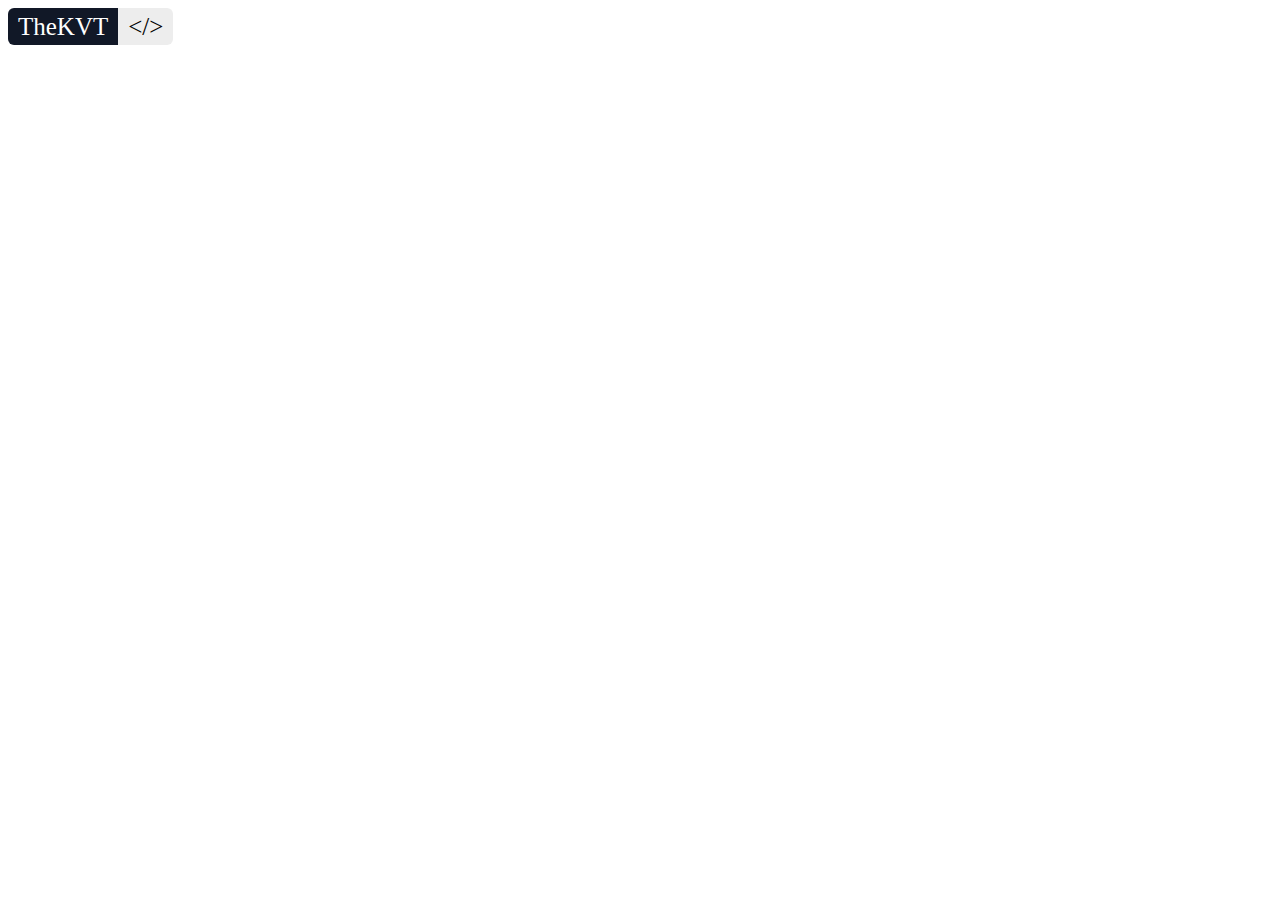
<file: badge.html>
<html>
<head>

<link href="https://cdn.jsdelivr.net/npm/bootstrap@5.1.0/dist/css/bootstrap.min.css" rel="stylesheet" integrity="sha384-KyZXEAg3QhqLMpG8r+8fhAXLRk2vvoC2f3B09zVXn8CA5QIVfZOJ3BCsw2P0p/We" crossorigin="anonymous">

<style>
        .badge {
            font-weight: normal;
            font-size: 25px;
            padding: 6px 10px;
            display:inline-flex;
            line-height: 1;
        }
        .b-l {
            border-radius: 6px 0 0 6px;
            background-color: rgba(17, 24, 39);
            color: rgba(255, 255, 255);
       
        }
        .b-r {
            border-radius: 0 6px 6px 0;
            background-color: #ededed;
            color: rgba(0, 0, 0);
         
        }
        a:link {
  text-decoration: none;
                }
    </style>
	   </head>

<body>
 <a href="https://github.com/TheKVT"><span class="badge b-l">TheKVT</span><span class="badge b-r">&lt;/&gt;</span></a>
   


</body>

</html>
</file>
